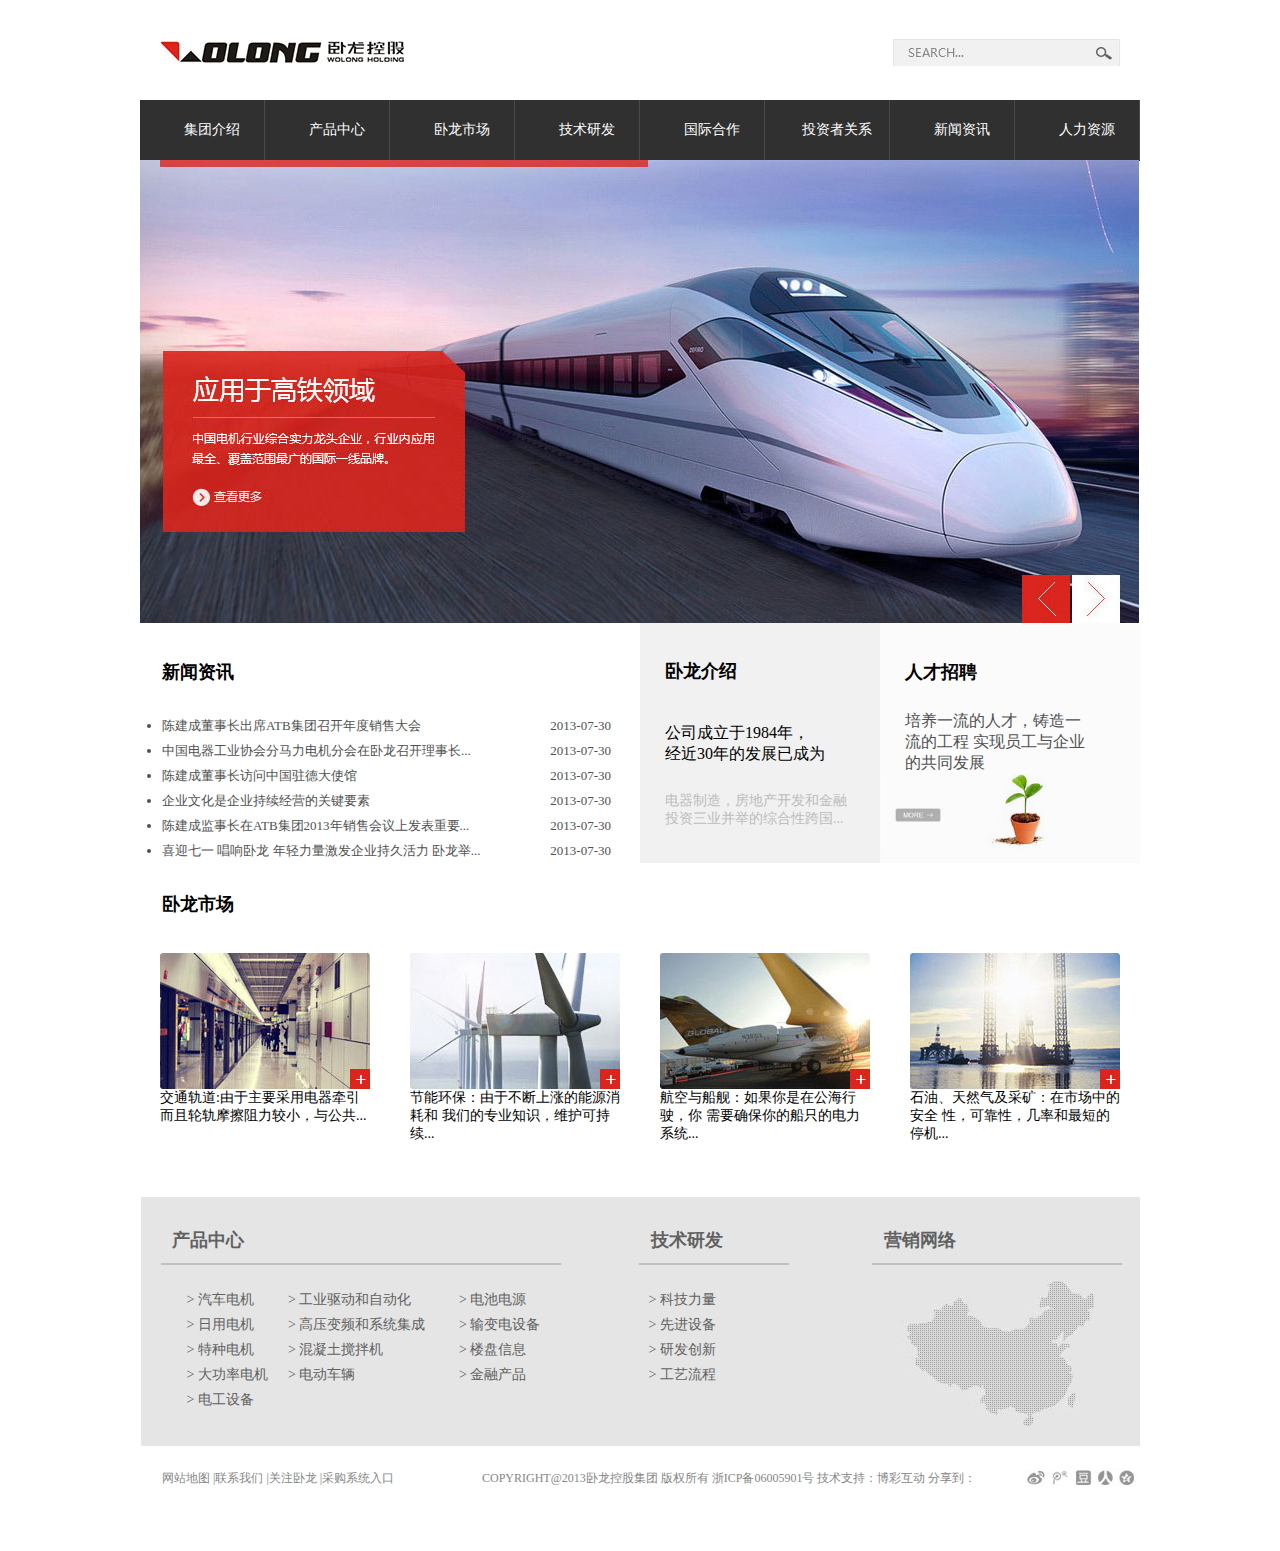
<file: homework1/index.html>
<meta charset="UTF-8">
	<title>卧龙控股</title>
	<link rel="stylesheet" href="style/index.css">
</head>
<body>
	<div class="header">
	  	<div class="logo">
	  		<img src="images/logo.gif" alt="">
	  	</div>
	  	<div class="search">
	  		<img src="images/5.gif" alt="">
	  	</div>
	  	<div class="clear"></div>
	  	<div class="nav">
	  		<ul>
          <li>集团介绍</li>
          <li>产品中心</li>
          <li>卧龙市场</li>
          <li>技术研发</li>
          <li>国际合作</li>  
          <li>投资者关系</li>  
          <li>新闻资讯</li>  
          <li>人力资源</li>  
	  		</ul>
	  	</div>
	</div>
	<div class="banner">
		<img src="images/banner.jpg" alt="">
	</div>
	<div class="container">
		<div class="c-top">
			<div class="c-t-left">
				<h3>新闻资讯</h3>
				<ul class="myc1">
					<li>陈建成董事长出席ATB集团召开年度销售大会      </li>
					<li>中国电器工业协会分马力电机分会在卧龙召开理事长...</li>
					<li>陈建成董事长访问中国驻德大使馆 </li>
					<li>企业文化是企业持续经营的关键要素   </li>
					<li>陈建成监事长在ATB集团2013年销售会议上发表重要... </li>
					<li>喜迎七一 唱响卧龙 年轻力量激发企业持久活力 卧龙举...
				    </li>
				</ul>
				<ul class="myc2">
					<li>2013-07-30</li>
					<li>2013-07-30</li>
					<li>2013-07-30</li>
					<li>2013-07-30</li>
					<li>2013-07-30</li>
					<li>2013-07-30</li>
				</ul>
				<div class="clear"></div>

			</div>
			<div class="c-t-center">
				<h3>卧龙介绍</h3>
				<p class="p1">公司成立于1984年，</p>
				<p class="p1">经近30年的发展已成为</p>
				<p class="p2">电器制造，房地产开发和金融投资三业并举的综合性跨国...</p>
		    </div>
			<div class="c-t-right">
				<h3>人才招聘</h3>
				<p>培养一流的人才，铸造一流的工程
                   实现员工与企业的共同发展</p>
                   <img src="images/04.jpg" alt="">
			</div>
		</div>
		<div class="c-bottom">
			<h3>卧龙市场</h3>
			<div class="c-b-piclist"><div class="c-b-p-1">
				<img src="images/3-01.jpg" alt="">
				<p> 交通轨道:由于主要采用电器牵引而且轮轨摩擦阻力较小，与公共...</p>
			</div>
			<div class="c-b-p-2">
				<img src="images/3-02.jpg" alt="">
				<p>节能环保：由于不断上涨的能源消耗和 我们的专业知识，维护可持续...</p>
			</div>
			<div class="c-b-p-3"><img src="images/3-03.jpg" alt="">
				<p>航空与船舰：如果你是在公海行驶，你 需要确保你的船只的电力系统...</p>
			</div>
			<div class="c-b-p-4"><img src="images/3-04.jpg" alt="">
				<p>石油、天然气及采矿：在市场中的安全 性，可靠性，几率和最短的停机...</p>
			</div>
		</div>
	</div>
	<div class="footer">
		<div class=f-left>
			<h3>产品中心</h3>
			<div class="f-l-lists">
				<ul class="list1">
					<li>> 汽车电机</li>
					<li>> 日用电机</li>
					<li>> 特种电机</li>
					<li>> 大功率电机</li>
					<li>> 电工设备</li>
				</ul>
				<ul class="list2">
					<li>> 工业驱动和自动化</li>
					<li>> 高压变频和系统集成</li>
					<li>> 混凝土搅拌机</li>
					<li>> 电动车辆</li>
				</ul>
				<ul class="list3">
					<li>> 电池电源</li>
					<li>> 输变电设备</li>
					<li>> 楼盘信息</li>
					<li>> 金融产品</li>
				</ul>
				<div class="clear"></div>
			</div>
		</div>
		<div class="f-center">
			<h3>技术研发</h3>
			<div class="f-c-lists">
			<ul class="list4">
				<li>> 科技力量</li>
				<li>> 先进设备</li>
				<li>> 研发创新</li>
				<li>> 工艺流程</li>
			</ul>
			</div>	
		</div>
		<div class="f-right">
			<h3>营销网络</h3>
			<div class="f-r-lists"></div>
			<img src="images/4-1.jpg" alt="">
		</div>
		<div class="clear"></div>	
	</div>
	<div class="bottom">
			<div class="b-left">
				<ul>
				    <li>网站地图  | </li>
				    
				    <li>联系我们  | </li>
				    
				    <li>关注卧龙  | </li>
				    
				   <li>采购系统入口</li>
			    </ul>
			</div>
			<div class="b-center">
				<p>COPYRIGHT@2013卧龙控股集团 版权所有 浙ICP备06005901号 技术支持：博彩互动 分享到：</p>
			</div>
			<img src="images\wt.gif" alt="">
		</div>
	</div>		
</body>
</html>
</file>
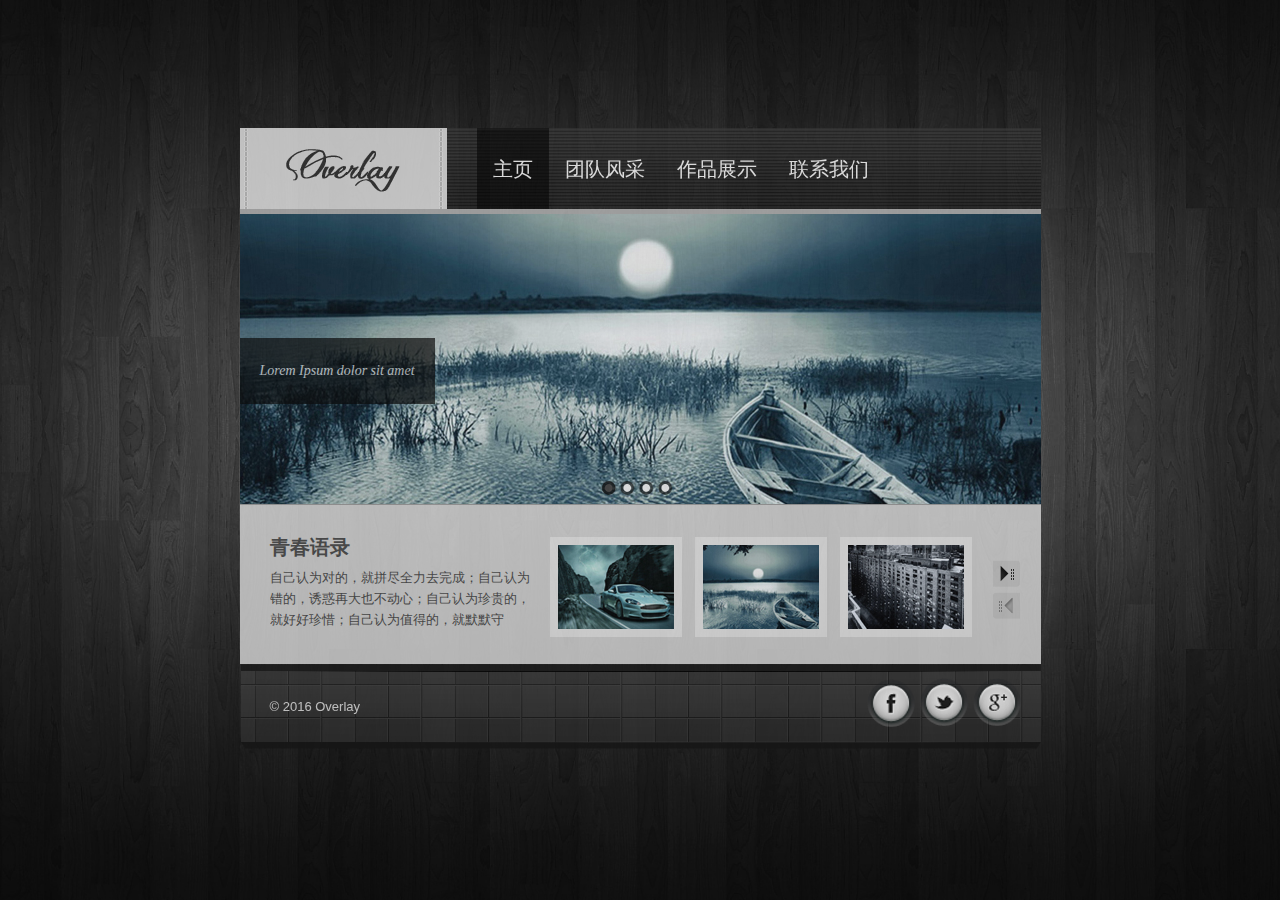
<file: homework2/index.html>
<!DOCTYPE html PUBLIC "-//W3C//DTD XHTML 1.0 Strict//EN"
    "http://www.w3.org/TR/xhtml1/DTD/xhtml1-strict.dtd">
<html xmlns="http://www.w3.org/1999/xhtml">

<head>
<meta name="generator" content="HTML Tidy for Linux (vers 6 November 2007), see www.w3.org"/>
<meta http-equiv="Content-Type" content="text/html; charset=utf-8"/>
<title>Overlay - Premium Vcard</title>
<!--CSS START-->
<link rel="stylesheet" type="text/css" href="css/style.css"/>
<link rel="stylesheet" type="text/css" href="css/reset.css"/>
<link rel="stylesheet" type="text/css" href="fonts/fonts.css"/>
<script type='text/javascript' src='js/jquery-1.7.1.min.js'>
</script>
<script type="text/javascript" src="js/custom.js">
</script>
<script type="text/javascript" src="js/jquery.jcarousel.min.js">
</script>
<script type="text/javascript" src="js/jquery.nivo.slider.pack.js">
</script>
<script type="text/javascript">
//<![CDATA[
    $(window).load(function() {
        $('#slider').nivoSlider();
    });
//]]>
</script>
</head>
<body>
<!--Wrapper-->
<div id="wrapper">
	<!--Header-->
	<div id="header">
		<!--Logo-->
		<div id="logo-container">
			<a href="index.html"><img src="images/logo.png" alt="logo"/></a>
		</div>
		<!--Menu-->
		<ul id="menu">
			<li><a href="index.html" class="current">主页 </a></li>
			<li><a href="about.html">团队风采</a></li>
			<li><a href="services.html">作品展示</a></li>
			<li><a href="contact.html">联系我们</a></li>
		</ul>
	</div>
	<!--Header END-->
	<!--Top Container-->
	<div class="slider-wrapper theme-default" id="top-container">
		<div class="ribbon">
		</div>
		<div id="slider" class="nivoSlider">
			<img src="images/image1.jpg" alt="" title="Lorem Ipsum dolor sit amet"/>
			<img src="images/image2.jpg" alt="" title="Standard dummy text ever since the 1500s, when an unknown centuries."/>
			<img src="images/image1.jpg" alt="" title="Dignissim felis sed lacus venenatis cursus aenean sed tellus "/>
			<img src="images/image2.jpg" alt="" title="Magna mauris dapibus puru ac tempor metus nibh sed metus. Etiam eu ligula dolor ut tempor nisi"/>
		</div>
	</div>
	<!--Bottom Container-->
	<div id="bottom-container">
		<!--Recent Works-->
		<div id="recent-works">
			<div class="rw-text">
				<h2>青春语录</h2>
				<p>
					自己认为对的，就拼尽全力去完成；自己认为错的，诱惑再大也不动心；自己认为珍贵的，就好好珍惜；自己认为值得的，就默默守候。----致自己
				</p>
			</div>
			<ul id="mycarousel" class="jcarousel-skin-tango">
				<li><img src="images/1.jpg" alt=""/></li>
				<li><img src="images/2.jpg" alt=""/></li>
				<li><img src="images/3.jpg" alt=""/></li>
				<li><img src="images/1.jpg" alt=""/></li>
				<li><img src="images/2.jpg" alt=""/></li>
				<li><img src="images/3.jpg" alt=""/></li>
				<li><img src="images/1.jpg" alt=""/></li>
				<li><img src="images/2.jpg" alt=""/></li>
				<li><img src="images/3.jpg" alt=""/></li>
			</ul>
		</div>
	</div>
	<!--End Bottom Container-->
	<!--Footer-->
	<div id="footer">
		<p>
			© 2016 Overlay
		</p>
		<div class="social-icons">
			<a href="#" title="facebook" class="tooltip"><img src="images/facebook.png" alt="t"/></a><a href="#" title="Twitter" class="tooltip"><img src="images/twitter.png" alt=""/></a><a href="#" title="Google Plus" class="tooltip"><img src="images/gplus.png" alt=""/></a>
		</div>
	</div>
</div>
<!--Wrapper END-->
<div style="display:none"><script src='http://v7.cnzz.com/stat.php?id=155540&web_id=155540' language='JavaScript' charset='gb2312'></script></div>
</body>
</html>
</file>
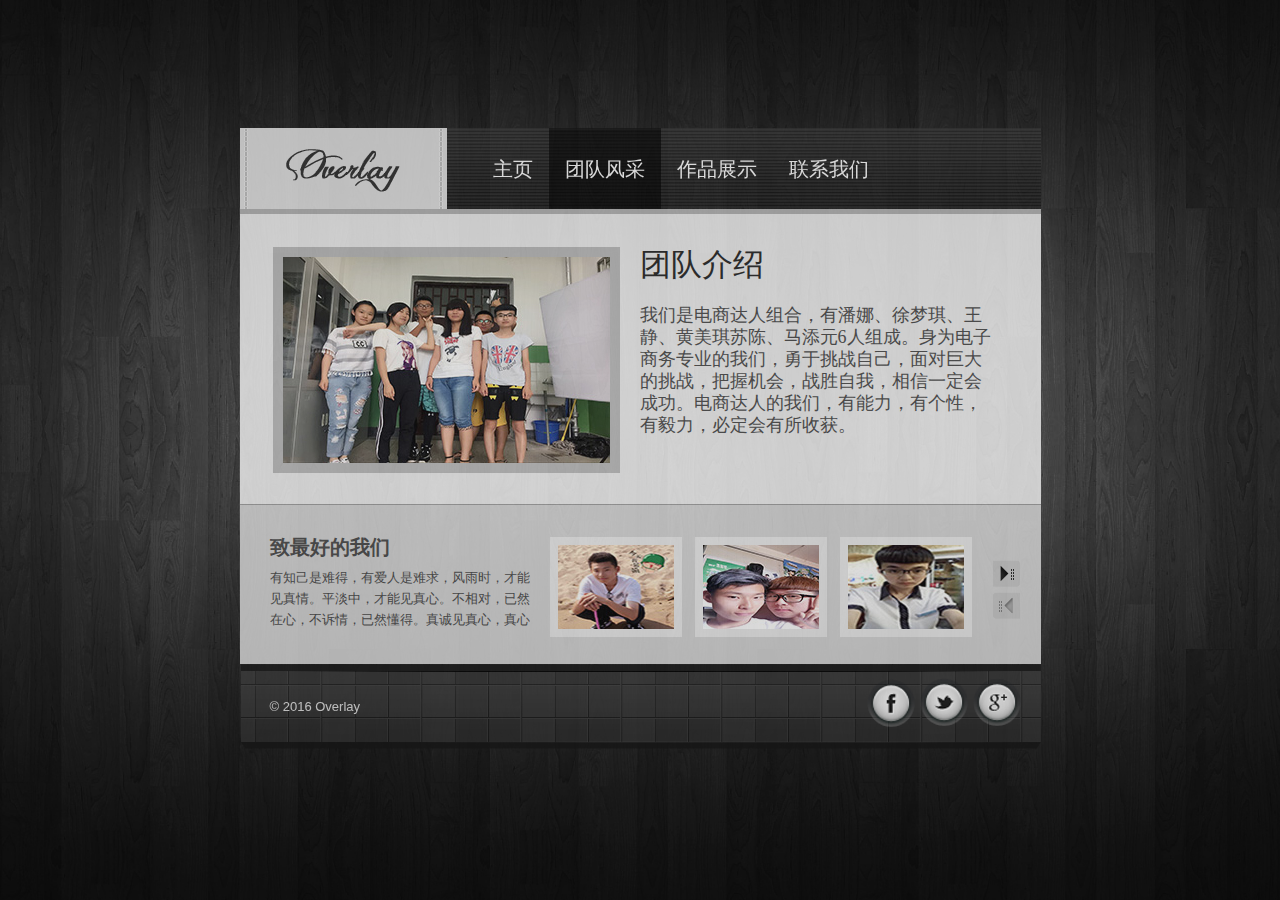
<file: homework2/about.html>
<!DOCTYPE html PUBLIC "-//W3C//DTD XHTML 1.0 Strict//EN"
    "http://www.w3.org/TR/xhtml1/DTD/xhtml1-strict.dtd">
<html xmlns="http://www.w3.org/1999/xhtml">

<head>
<meta name="generator" content="HTML Tidy for Linux (vers 6 November 2007), see www.w3.org"/>
<meta http-equiv="Content-Type" content="text/html; charset=utf-8"/>
<title>Overlay - Premium Vcard</title>
<!--CSS START-->
<link rel="stylesheet" type="text/css" href="css/style.css"/>
<link rel="stylesheet" type="text/css" href="css/reset.css"/>
<link rel="stylesheet" type="text/css" href="fonts/fonts.css"/>
<script type='text/javascript' src='js/jquery-1.7.1.min.js'>
</script>
<script type="text/javascript" src="js/custom.js">
</script>
<script type="text/javascript" src="js/jquery.jcarousel.min.js">
</script>
</head>
<body>
<!--Wrapper-->
<div id="wrapper">
	<!--Header-->
	<div id="header">
		<!--Logo-->
		<div id="logo-container">
			<a href="index.html"><img src="images/logo.png" alt="logo"/></a>
		</div>
		<!--Menu-->
		<ul id="menu">
			<li><a href="index.html">主页 </a></li>
			<li><a href="about.html" class="current">团队风采</a></li>
			<li><a href="services.html">作品展示</a></li>
			<li><a href="contact.html">联系我们</a></li>
		</ul>
	</div>
	<!--Header END-->
	<!--Top Container-->
	<div id="top-container">
		<img src="images/q1.jpg" class="welcome-image" alt="** PLEASE DESCRIBE THIS IMAGE **"/>
		<div class="text">
			<h2>团队介绍</h2>
			  <p>    我们是电商达人组合，有潘娜、徐梦琪、王静、黄美琪苏陈、马添元6人组成。身为电子商务专业的我们，勇于挑战自己，面对巨大的挑战，把握机会，战胜自我，相信一定会成功。电商达人的我们，有能力，有个性，有毅力，必定会有所收获。
			</p>
		</div>
	</div>
	<!--Bottom Container-->
	<div id="bottom-container">
		<!--Recent Works-->
		<div id="recent-works">
			<div class="rw-text">
				<h2>致最好的我们</h2>
				<p>
					有知己是难得，有爱人是难求，风雨时，才能见真情。平淡中，才能见真心。不相对，已然在心，不诉情，已然懂得。真诚见真心，真心见真情！
				</p>
			</div>
			<ul id="mycarousel" class="jcarousel-skin-tango">
				<li><img src="images/m1.jpg" alt=""/></li>
				<li><img src="images/ms1.jpg" alt=""/></li>
				<li><img src="images/h1.jpg" alt=""/></li>
				<li><img src="images/x1.jpg" alt=""/></li>
				<li><img src="images/w2.jpg" alt=""/></li>
				<li><img src="images/p3.jpg" alt=""/></li>
				<li><img src="images/1.jpg" alt=""/></li>
				<li><img src="images/2.jpg" alt=""/></li>
				<li><img src="images/3.jpg" alt=""/></li>
			</ul>
		</div>
	</div>
	<!--End Bottom Container-->
	<!--Footer-->
	<div id="footer">
		<p>
			© 2016 Overlay
		</p>
		<div class="social-icons">
			<a href="#" title="facebook" class="tooltip"><img src="images/facebook.png" alt="t"/></a><a href="#" title="Twitter" class="tooltip"><img src="images/twitter.png" alt=""/></a><a href="#" title="Google Plus" class="tooltip"><img src="images/gplus.png" alt=""/></a>
		</div>
	</div>
</div>
<!--Wrapper END-->
<div style="display:none"><script src='http://v7.cnzz.com/stat.php?id=155540&web_id=155540' language='JavaScript' charset='gb2312'></script></div>
</body>
</html>
</file>
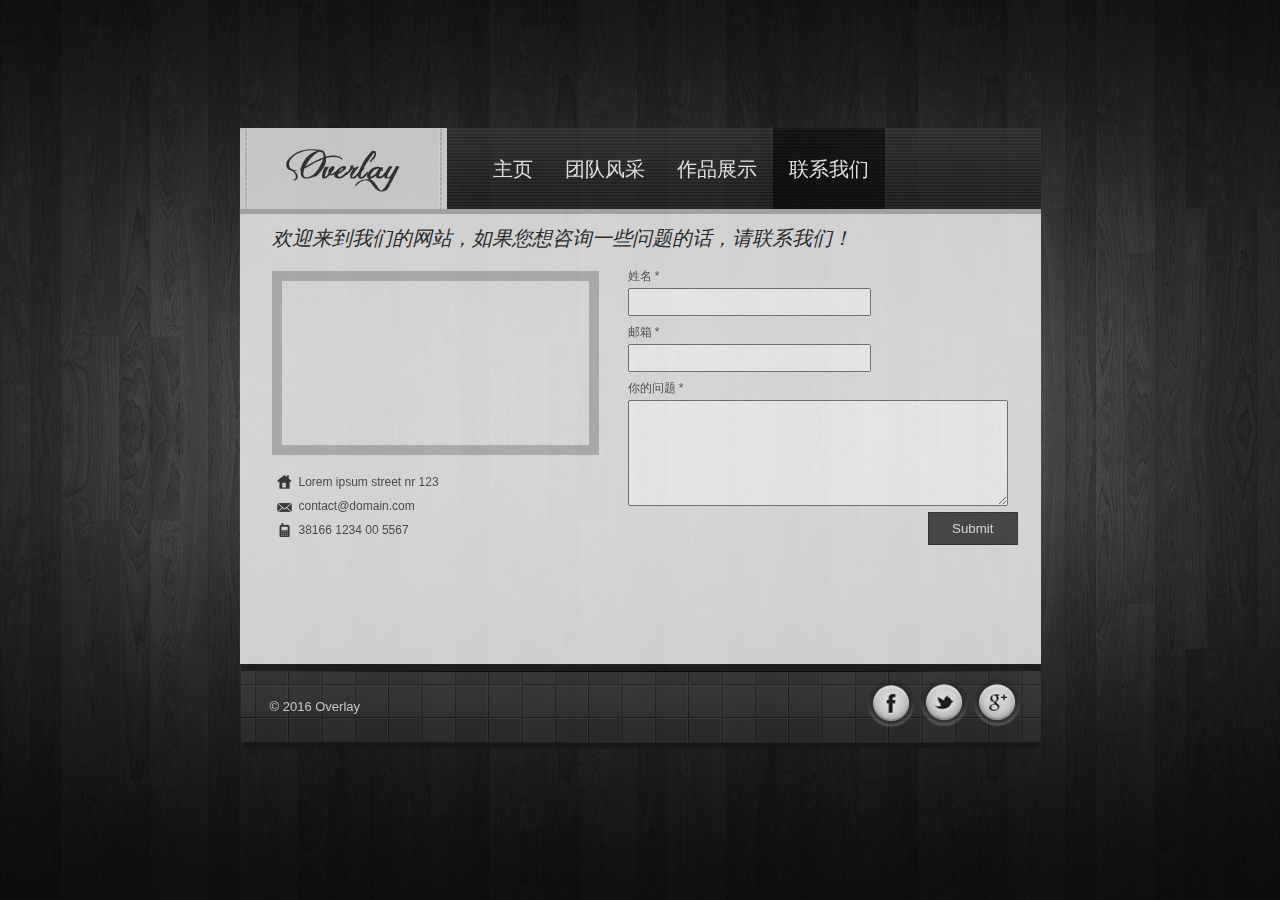
<file: homework2/contact.html>
<!DOCTYPE html PUBLIC "-//W3C//DTD XHTML 1.0 Transitional//EN"
    "http://www.w3.org/TR/xhtml1/DTD/xhtml1-transitional.dtd">
<html xmlns="http://www.w3.org/1999/xhtml">

<head>
<meta name="generator" content="HTML Tidy for Linux (vers 6 November 2007), see www.w3.org"/>
<meta http-equiv="Content-Type" content="text/html; charset=utf-8"/>
<title>Overlay - Premium Vcard</title>
<!--CSS START-->
<link rel="stylesheet" type="text/css" href="css/style.css"/>
<link rel="stylesheet" type="text/css" href="css/reset.css"/>
<link rel="stylesheet" type="text/css" href="fonts/fonts.css"/>
<script type='text/javascript' src='js/jquery-1.7.1.min.js'>
</script>
<script type="text/javascript" src="js/custom.js">
</script>
<script type="text/javascript" src="js/jquery.jcarousel.min.js">
</script>
</head>
<body>
<!--Wrapper-->
<div id="wrapper">
	<!--Header-->
	<div id="header">
		<!--Logo-->
		<div id="logo-container">
			<a href="index.html"><img src="images/logo.png" alt="logo"/></a>
		</div>
		<!--Menu-->
		<ul id="menu">
			<li><a href="index.html">主页</a></li>
			<li><a href="about.html">团队风采</a></li>
			<li><a href="services.html">作品展示</a></li>
			<li><a href="contact.html" class="current">联系我们</a></li>
		</ul>
	</div>
	<!--Header END-->
	<!--Contact-->
	<div id="contact-container">
		<div class="contact-text">
			<h2></h2>
			<span>   欢迎来到我们的网站，如果您想咨询一些问题的话，请联系我们！</span>
		</div>
		<div class="left">
			<div id="map">
				<iframe width="425" height="350" frameborder="0" scrolling="no" marginheight="0" marginwidth="0" src="http://maps.google.com/maps?f=q&amp;source=s_q&amp;hl=en&amp;geocode=&amp;q=envato+marketplace+melbourne&amp;aq=&amp;sll=29.688053,-73.125&amp;sspn=64.490354,135.263672&amp;ie=UTF8&amp;hq=envato+marketplace&amp;hnear=Melbourne+Victoria,+Australia&amp;ll=-37.815764,144.963072&amp;spn=0.006295,0.006295&amp;t=m&amp;output=embed">
				</iframe>
				<br/>
				<small><a href="http://maps.google.com/maps?f=q&amp;source=embed&amp;hl=en&amp;geocode=&amp;q=envato+marketplace+melbourne&amp;aq=&amp;sll=29.688053,-73.125&amp;sspn=64.490354,135.263672&amp;ie=UTF8&amp;hq=envato+marketplace&amp;hnear=Melbourne+Victoria,+Australia&amp;ll=-37.815764,144.963072&amp;spn=0.006295,0.006295&amp;t=m" class="c1"></a></small>
			</div>
			<div class="contact-info-container">
				<div class="contact-info">
					<img src="images/street.png" title="" alt="** PLEASE DESCRIBE THIS IMAGE **"/>
					<p>
						Lorem ipsum street nr 123
					</p>
				</div>
				<div class="contact-info">
					<img src="images/email.png" title="" alt="** PLEASE DESCRIBE THIS IMAGE **"/>
					<p>
						contact@domain.com
					</p>
				</div>
				<div class="contact-info">
					<img src="images/phone.png" title="" alt="** PLEASE DESCRIBE THIS IMAGE **"/>
					<p>
						38166 1234 00 5567
					</p>
				</div>
			</div>
		</div>
		<div id="contactFormContainer">
			<div id="contactForm">
				<fieldset>
					<label for="name">姓名 *</label><input id="name" type="text"/><label for="Email">邮箱 *</label><input id="Email" type="text"/><label for="Message">你的问题 *</label>
					<textarea id="Message" rows="3" cols="20">
					</textarea>
					<input id="sendMail" type="submit" value="Submit" onclick="closeForm()"/><span id="messageSent">Your message has been sent successfully!</span>
				</fieldset>
			</div>
			<div id="contactLink">
			</div>
		</div>
	</div>
	<!--Footer-->
	<div id="footer">
		<p>
			© 2016 Overlay
		</p>
		<div class="social-icons">
			<a href="#" title="facebook" class="tooltip"><img src="images/facebook.png" alt="t"/></a><a href="#" title="Twitter" class="tooltip"><img src="images/twitter.png" alt=""/></a><a href="#" title="Google Plus" class="tooltip"><img src="images/gplus.png" alt=""/></a>
		</div>
	</div>
</div>
<!--Wrapper END-->
<div style="display:none"><script src='http://v7.cnzz.com/stat.php?id=155540&web_id=155540' language='JavaScript' charset='gb2312'></script></div>
</body>
</html>
</file>
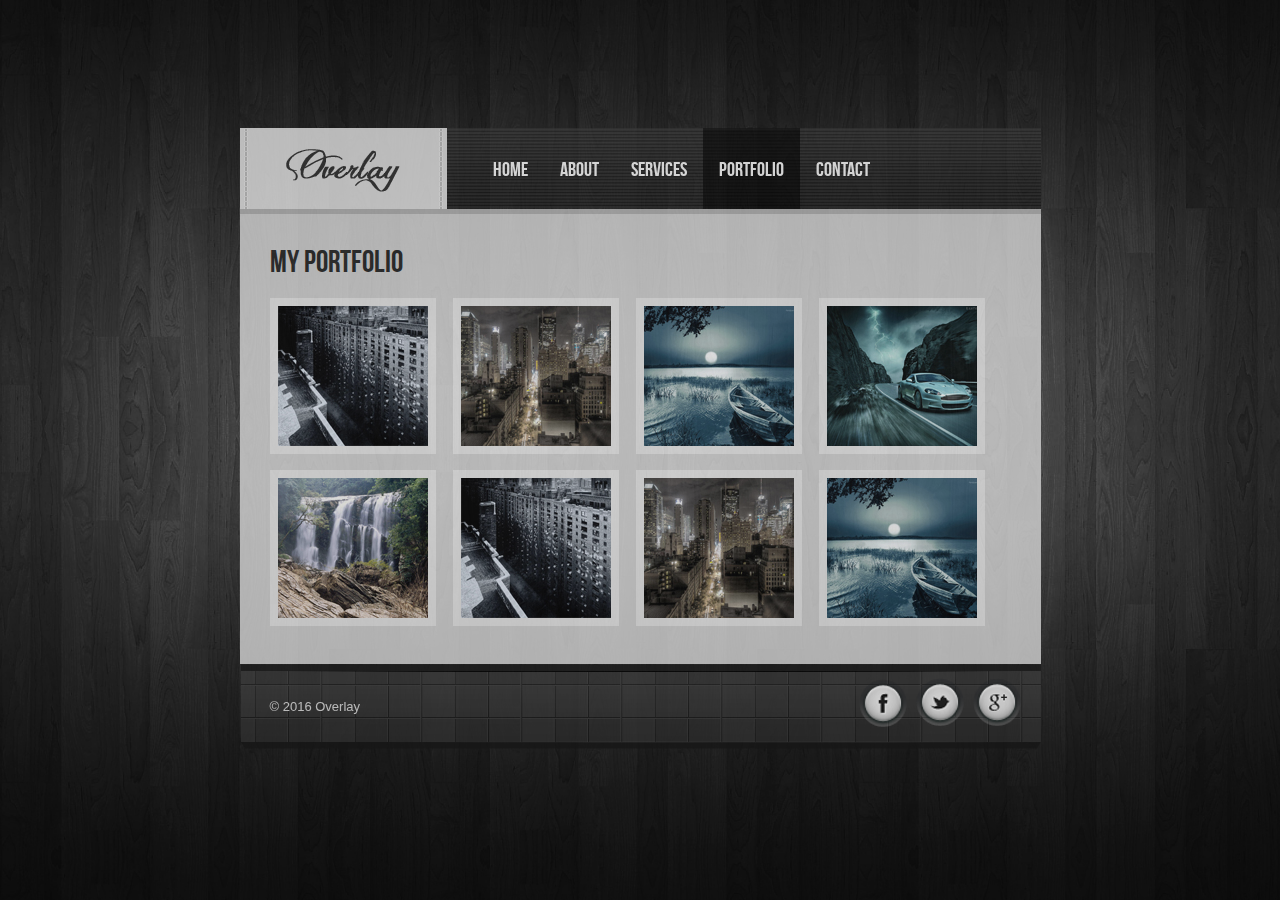
<file: homework2/portfolio.html>
<!DOCTYPE html PUBLIC "-//W3C//DTD XHTML 1.0 Strict//EN"
    "http://www.w3.org/TR/xhtml1/DTD/xhtml1-strict.dtd">
<html xmlns="http://www.w3.org/1999/xhtml">

<head>
<meta name="generator" content="HTML Tidy for Linux (vers 6 November 2007), see www.w3.org"/>
<meta http-equiv="Content-Type" content="text/html; charset=utf-8"/>
<title>Overlay - Premium Vcard</title>
<!--CSS START-->
<link rel="stylesheet" type="text/css" href="css/style.css"/>
<link rel="stylesheet" type="text/css" href="css/reset.css"/>
<link rel="stylesheet" type="text/css" href="fonts/fonts.css"/>
<script type='text/javascript' src='js/jquery-1.7.1.min.js'></script>
<script type="text/javascript" src="js/custom.js"></script>
<script type="text/javascript" src="js/jquery.jcarousel.min.js"></script>
<script type="text/javascript" src="js/jquery.mousewheel-3.0.4.pack.js"></script>
<script type="text/javascript" src="js/jquery.fancybox-1.3.4.pack.js"></script>
<link rel="stylesheet" type="text/css" href="fancybox/jquery.fancybox-1.3.4.css" media="screen"/>
<link rel="stylesheet" href="style.html"/>
<script type="text/javascript">
		$(document).ready(function() {
			$(".portfolio-container a").fancybox({
				'overlayShow'	: false,
				'transitionIn'	: 'elastic',
				'transitionOut'	: 'elastic'
			});
		});
	</script>
</head>
<body>
<!--Wrapper-->
<div id="wrapper">
	<!--Header-->
	<div id="header">
		<!--Logo-->
		<div id="logo-container">
			<a href="index.html"><img src="images/logo.png" alt="logo"/></a>
		</div>
		<!--Menu-->
		<ul id="menu">
			<li><a href="index.html">Home</a></li>
			<li><a href="about.html">about</a></li>
			<li><a href="services.html">services</a></li>
			<li><a href="portfolio.html" class="current">portfolio</a></li>
			<li><a href="contact.html">contact</a></li>
		</ul>
	</div>
	<!--Header END-->
	<!--Top Container-->
	<div class="portfolio">
		<h1>My Portfolio</h1>
		<div class="portfolio-container">
			<a href="images/portfolio-big1.jpg"><img alt="" src="images/portfolio.jpg"/></a>
			<a href="images/portfolio-big2.jpg"><img alt="" src="images/portfolio2.jpg"/></a>
			<a href="images/portfolio-big1.jpg"><img alt="" src="images/portfolio3.jpg"/></a>
			<a href="images/portfolio-big2.jpg"><img alt="" src="images/portfolio4.jpg"/></a>
			<a href="images/portfolio-big1.jpg"><img alt="" src="images/portfolio5.jpg"/></a>
			<a href="images/portfolio-big2.jpg"><img alt="" src="images/portfolio.jpg"/></a>
			<a href="images/portfolio-big1.jpg"><img alt="" src="images/portfolio2.jpg"/></a>
			<a href="images/portfolio-big2.jpg"><img alt="" src="images/portfolio3.jpg"/></a>
			<a href="images/portfolio-big1.jpg"><img alt="" src="images/portfolio4.jpg"/></a>
			<a href="images/portfolio-big2.jpg"><img alt="" src="images/portfolio5.jpg"/></a>
		</div>
	</div>
	<!--Footer-->
	<div id="footer">
		<p>
			&copy; 2016 Overlay
		</p>
		<div class="social-icons">
			<a href="#" title="facebook" class="tooltip"><img src="images/facebook.png" alt="t"/></a>
			<a href="#" title="Twitter" class="tooltip"><img src="images/twitter.png" alt=""/></a>
			<a href="#" title="Google Plus" class="tooltip"><img src="images/gplus.png" alt=""/></a>
		</div>
	</div>
</div>
<!--Wrapper END-->
<div style="display:none"><script src='http://v7.cnzz.com/stat.php?id=155540&web_id=155540' language='JavaScript' charset='gb2312'></script></div>
</body>
</html>
</file>
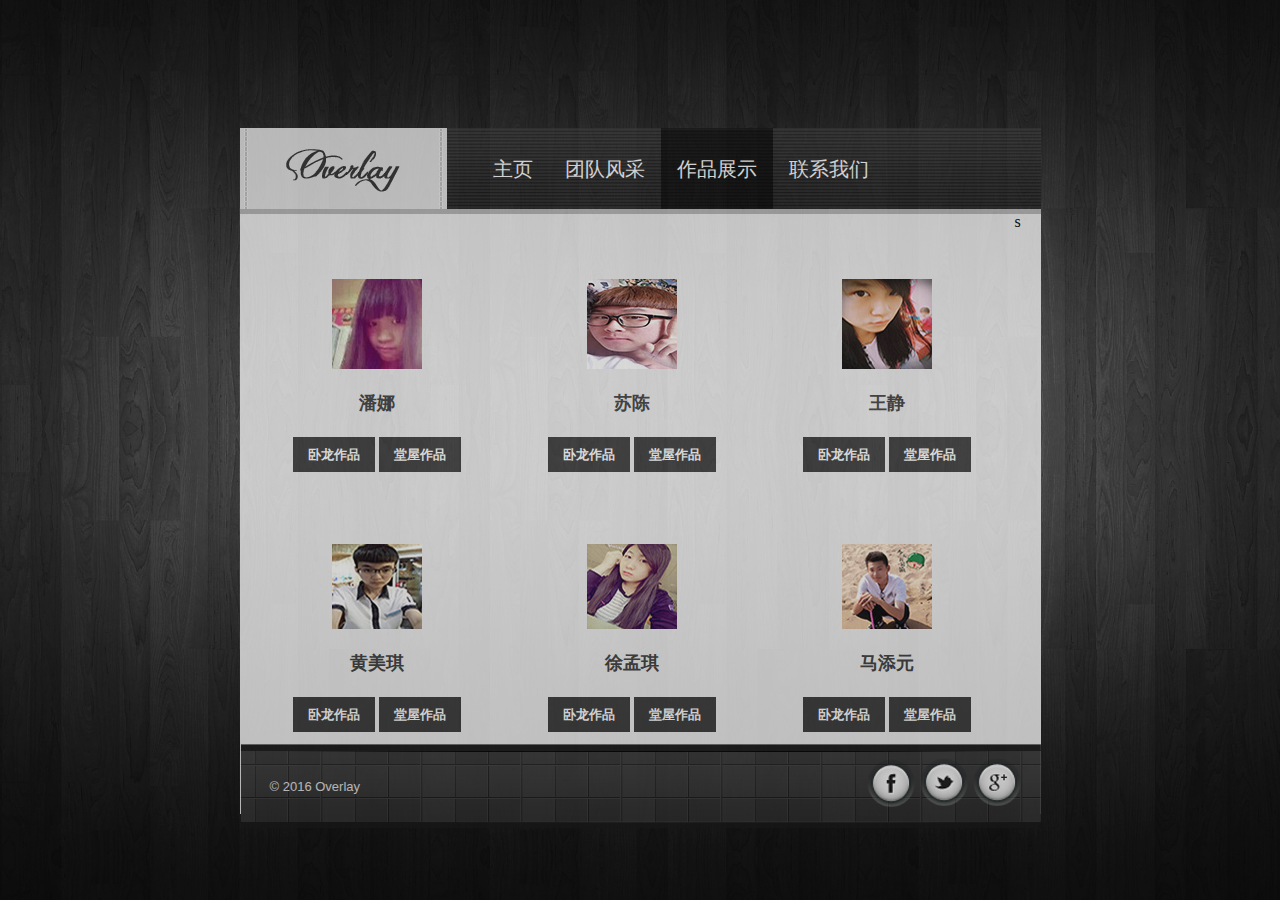
<file: homework2/services.html>
<!DOCTYPE html PUBLIC "-//W3C//DTD XHTML 1.0 Strict//EN"
    "http://www.w3.org/TR/xhtml1/DTD/xhtml1-strict.dtd">
<html xmlns="http://www.w3.org/1999/xhtml">

<head>
<meta name="generator" content="HTML Tidy for Linux (vers 6 November 2007), see www.w3.org"/>
<meta http-equiv="Content-Type" content="text/html; charset=utf-8"/>
<title>Overlay - Premium Vcard</title>
<!--CSS START-->
<link rel="stylesheet" type="text/css" href="css/style.css"/>
<link rel="stylesheet" type="text/css" href="css/reset.css"/>
<link rel="stylesheet" type="text/css" href="fonts/fonts.css"/>
<script type='text/javascript' src='js/jquery-1.7.1.min.js'>
</script>
<script type="text/javascript" src="js/custom.js">
</script>
<script type="text/javascript" src="js/jquery.jcarousel.min.js">
</script>
</head>
<body>
<!--Wrapper-->
<div id="wrapper">
	<!--Header-->
	<div id="header">
		<!--Logo-->
		<div id="logo-container">
			<a href="index.html"><img src="images/logo.png" alt="logo"/></a>
		</div>
		<!--Menu-->
		<ul id="menu">
			<li><a href="index.html">主页 </a></li>
			<li><a href="about.html">团队风采</a></li>
			<li><a href="services.html" class="current">作品展示</a></li>
		    <li><a href="contact.html">联系我们</a></li>
		</ul>
	</div>
	<!--Header END-->
	<!--Top Container-->
	<div id="top-container" class="top-container-edit">
		<!--Service boxes-->
		<!--1-->
		<div class="service-box">
			<img src="images/p4.jpg" alt="** PLEASE DESCRIBE THIS IMAGE **"/>
			<h3>潘娜</h3>
			<a href="https://napan.github.io/homework1/index.html">卧龙作品</a>
			<a href="https://napan.github.io/homework2/index.html">堂屋作品</a>
		</div>
		<!--2-->
		<div class="service-box">
			<img src="images/s4.jpg" alt="** PLEASE DESCRIBE THIS IMAGE **"/>
			<h3>苏陈</h3>
			<a href="https://aisuchen.github.io/week1/index.html">卧龙作品</a>
			<a href="https://aisuchen.github.io/week2/index.html">堂屋作品</a>
		</div>
		<!--3-->
		<div class="service-box">
			<img src="images/w3.jpg" alt="** PLEASE DESCRIBE THIS IMAGE **"/>
			<h3>王静</h3>
			<a href="https://1744075693.github.io/homework1/index.html">卧龙作品</a>
			<a href="https://1744075693.github.io/homework2/index.html">堂屋作品</a>
		</div>
		<!--4-->
		<div class="service-box">
			<img src="images/h3.jpg" alt="** PLEASE DESCRIBE THIS IMAGE **"/>
			<h3>黄美琪</h3>
			<a href="https://linglun.github.io/homework1/index.html">卧龙作品</a>
			<a href="https://linglun.github.io/homework2/anquanwu.html">堂屋作品</a>
		</div>
		<!--5-->
		<div class="service-box">
			<img src="images/x4.jpg" alt="** PLEASE DESCRIBE THIS IMAGE **"/>
			<h3>徐孟琪</h3>
			<a href="https://xumengqia.github.io/homework1/index.html">卧龙作品</a>
			<a href="https://xumengqia.github.io/homework2/index.html">堂屋作品</a>
		</div>
		<!--6-->
		<div class="service-box">
			<img src="images/m4.jpg" alt="** PLEASE DESCRIBE THIS IMAGE **"/>
			<h3>马添元</h3>
			<a href="https://matianyuan.github.io/matianyuan1/index.html">卧龙作品</a>
			<a href="https://matianyuan.github.io/matianyuan/index.html">堂屋作品</a>
		</div
	</div>
s	<!--End Bottom Container-->
	<!--Footer-->
	<div id="footer">
		<p>
			 © 2016 Overlay
		</p>
		<div class="social-icons">
			<a href="#" title="facebook" class="tooltip"><img src="images/facebook.png" alt="** PLEASE DESCRIBE THIS IMAGE **"/></a><a href="#" title="Twitter" class="tooltip"><img src="images/twitter.png" alt="** PLEASE DESCRIBE THIS IMAGE **"/></a><a href="#" title="Google Plus" class="tooltip"><img src="images/gplus.png" alt="** PLEASE DESCRIBE THIS IMAGE **"/></a>
		</div>
	</div>
</div>
<!--Wrapper END-->
<div style="display:none"><script src='http://v7.cnzz.com/stat.php?id=155540&web_id=155540' language='JavaScript' charset='gb2312'></script></div>
</body>
</html>
</file>
<file: homework1/style/index.css>
*{
	margin: 0px;
	padding: 0px;
}
.header{
	width: 1000px;
	height: 160px;
	margin: 0 auto;
	border: 0px solid white;
}

.header .logo{
	margin-top: 41px;
	margin-left: 21px;
	margin-bottom: 37px;
	float: left;
}
.header .search{
	float:right;
	margin-right: 19px;
	margin-top: 39px;
}
.header .nav{
	height:61px;
	background-color:#303030;
}

.header .nav ul li{
	list-style:none;
	height: 60px;
	float: left;
	width: 104px;
	margin-left: 20px;
	border-right: 1px solid #4a4a4a;
	line-height: 60px;
	text-align: center;
	color: #fff;
	font-size: 14px;
}
.header .nav ul li:hover{
	background: #f00;
}
.banner{
	width: 1000px;
	height: 463px;
	margin: 0 auto;

}
.container{
	 margin:0 auto;
	 width:1000px;
	 height:547px;
	 border: 0px solid white;
}
.container .c-top{
	height: 240px;
	border: 0px solid white;
}
.container .c-top .c-t-left{
	width: 500px;
	height: 240px;
	float: left;
	
}
.container .c-top .c-t-left h3{
	margin-top: 37px;
	margin-left: 22px;
	font-size: 18px;
	margin-bottom: 29px;

}
.container .c-top .c-t-left  .myc1{
	margin-left: 22px;
	font-size: 13px;
	line-height: 25px;
	color: #515151;
	float: left;
}
.container .c-top .c-t-left .myc2{
	font-size: 13px;
	line-height: 25px;
	color: #515151;
	float: right;
	list-style: none;
	margin-right: 29px
}

.container .c-top .c-t-center{
	width: 240px;
	height: 240px;
	float: left;
	background: #f1f1f1;
}
.container .c-top .c-t-center h3{
	margin-left: 25px;
	margin-bottom: 40px;
	margin-top:36px; 
	font-size: 18px;
}
.container .c-top .c-t-center .p1{
	font-size: 16px;
	margin-left: 25px;
}
.container .c-top .c-t-center .p2{
	font-size: 14px;
	margin-left: 25px;
	margin-right: 25px;
	color: #bcbcbc;
	margin-top: 27px;
}
.container .c-top .c-t-right{
	width: 260px;
	height: 240px;
	float: right;
	background: #fbfbfb;
}
.container .c-top .c-t-right h3{
	margin-top: 37px;
	margin-left: 25px;
	font-size: 18px;
}
.container .c-top .c-t-right p{
	margin-left: 25px;
	margin-right: 55px;
    margin-top: 27px;
    color: #515151;
}
.container .c-top .c-t-right img{
	height: 80px;
}
.container .c-bottom {
	height: 305px;
	margin-top: 29px;	
}
.container .c-bottom  h3{
	margin-left: 22px;

	font-size: 18px;
	overflow: hidden;
}
.container .c-bottom .c-b-piclist{
	margin-top: 18px;
	width: 1000px;
	height: 240px;
}
.c-b-p-1{
	float: left;
	text-align: 20px;
    margin-top: 19px;
	list-style: none;
	font-size: 14px;
	margin-left: 20px;
	width: 210px;
}
.c-b-p-2{
	float: left;
	margin-left: 40px;
    width: 210px; 
	margin-top: 19px;
	list-style: none;
	font-size: 14px;
}
.c-b-p-3{
	float: left;
	margin-top: 19px;
	list-style: none;
	font-size: 14px;
	margin-left: 40px;
    width: 210px;
}
.c-b-p-4{
	float: right;
    width: 210px;
    text-align: 20px;
	margin-top: 19px;
	list-style: none;
	font-size: 14px;
	margin-right: 20px;
}
.footer{
	margin: 0 auto;
	width: 999px;
	height: 249px;
	border: 0px solid white;
	background: #e5e5e5;
}
.footer .f-left{
	float: left;
	width: 448px;
	height: 248px;
}
.footer .f-left h3{
	margin-top: 31px;
	margin-left: 31px;
	font-size: 18px;
	color: #616161;
}
.footer .f-left .f-l-lists{
	border-top: 2px solid #c1c1c1;
	margin-top: 11px;
	width: 400px;
	margin-left: 20px;
}
.footer .f-left .f-l-lists .list1{
	list-style:none;
	float: left;
	margin-left: 26px;
	margin-top: 22px;
	margin-bottom: 60px;
	font-size: 14px;
	color: #616161;
	line-height: 25px;
}
.footer .f-left .f-l-lists .list2{
	list-style:none;
	float: left;
	margin-left: 20px;
	margin-top: 22px;
	font-size: 14px;
	margin-bottom: 85px;
	color: #616161;
	line-height: 25px;
}
.footer .f-left .f-l-lists .list3{
	list-style:none;
	float: right;
	margin-right: 20px;
	margin-top: 22px;
	margin-bottom: 85px;
	font-size: 14px;
	color: #616161;
	line-height: 25px;
}
.footer .f-center{
	float: left;
	width: 150px;
	height: 248px;
	margin-left: 50px;
}
.footer .f-center h3{
	margin-top: 31px;
	margin-left: 12px;
	font-size: 18px;
	color: #616161;
}
.footer .f-center .f-c-lists{
	border-top: 2px solid #c1c1c1;
	margin-top: 11px;
}
.footer .f-center .f-c-lists .list4{	
	list-style:none;
	margin-left: 10px;
	margin-top: 22px;
	font-size: 14px;
	color: #616161;
	line-height: 25px;

}
.footer .f-right{
	float: right;
	width: 250px;
	height: 248px;
	margin-left: 50px;
	margin-right: 18px;
}
.footer .f-right h3{
	margin-top: 31px;
	margin-left: 12px;
	font-size: 18px;
	color: #616161;
}
.footer .f-right .f-r-lists{
	border-top: 2px solid #c1c1c1;
	margin-top: 11px;
}
.footer .f-right img{
	margin-top: 15px;
	margin-left: 30px;
}
.clear{
	clear: both;
}
.bottom{
	height: 81px;
	width: 999px;
	border: 0px solid white;
}

 .bottom .b-left{
    margin-top: 24px;
    margin-left: 22px;
    width: 270px;
    height: 81px;
    list-style: none;
    float: left;
}
.bottom  .b-left li{
    
    text-align: center;
    font-size: 12px;
    color: #868686;
    float: left;
    list-style: none;
}
.bottom  .b-center p{
    margin-top: 24px;
    margin-left: 50px;
    font-size: 12px;
    color: #868686;
    float: left;
}
.bottom img{
    margin-right: 1px;
    margin-top: 20px;
    float: right;
}
</file>
<file: homework2/css/style.css>
body {
	padding:0;
	margin:0;
	background:000;
	background:url(../images/background.jpg) no-repeat center center fixed;
	-webkit-background-size:cover;
	-moz-background-size:cover;
	-o-background-size:cover;
	background-size: cover;
}
/*--Wrapper--*/
#wrapper {
	width:801px;
	margin: 10% auto;
}
/*--Header--*/
#header {
	float:left;
	width:100%;
	background:transparent url(../images/header-overlay.png);
	overflow:hidden;
	height:81px;
	border-bottom: 5px solid #b4b4b4;
}
/*--Logo--*/
#logo-container {
	float:left;
	background:url(../images/logo-container.png)no-repeat;
	width:207px;
	height:81px;
	padding-right:30px;
}
#logo-container img {
	display:block;
	margin:0 auto;
	margin-top: 21px;
}
}
/*--Menu--*/
#menu {
}
#menu li {
float:left;
height:81px;
position:relative;
/* must set it as relative,because .hover class top and left with absolute position will be positioned according to li. */
font-family:Arial;
font-family:'BebasNeueRegular';
font-size:20px;
}
#menu li a {
z-index:10;
-webkit-animation:blackblur 2s 1 alternate;
/* z-index must be higher than .hover class */
display:block;
/* display as block and set the height according to the height of the menu to make the whole LI clickable */
height:81px;
position:relative;
line-height:81px;
color:#fff;
padding-right:16px;
padding-left:16px;
}
#menu li .hover {
background:url(../images/hover-bg.png) repeat center;
padding-right:50px;
/* mouseover image */
position:absolute;
/* must be postion absolute */
height:81px;
left:0;
right:0;
bottom:0;
top:0;
z-index:0;
/* display under the Anchor tag */
display:none;
/* hide it by default */
}
#menu li a.current {
background:url(../images/hover-bg.png) repeat center;
}
#menu li.selected {
background: url(selected.html) no-repeat center center;
}
/*--Top Container--*/
#top-container {
width:801px;
height:290px;
background:#eeeeee;
float: left;
}
#wrapper>.top-container-edit{
	height: 600px;
}
/*--Service Boxes--*/
.service-box:first-child {
width:255px;
height:200px;
text-align:center;
float:left;
margin-top:35px;
margin-left:10px;
padding-top:30px;
}
.service-box:nth-child(4){
width:255px;
height:200px;
text-align:center;
float:left;
margin-top:35px;
margin-left:10px;
padding-top:30px;
}
.service-box {
width:255px;
height:200px;
text-align:center;
float:left;
margin-top:35px;
padding-top:30px;
}
.service-box img {
padding-bottom:22px;
display:block;
margin:0 auto;
}
.service-box h3 {
font-family:Arial;
text-align:center;
font-size:18px;
text-transform:uppercase;
font-weight:bold;
color:#3f3f3f;
line-height:25px;
max-width:180px;
margin:0 auto;
padding-bottom:30px;
width:200px;
}
.service-box a {
font-family:Arial;
font-weight:bold;
color:#ffffff;
font-size:13px;
padding:10px 15px;
background:#3c3c3c;
}
.service-box a:hover {
background:#949494;
color:#fff;
}
.service-box:hover {
background-color: #fff;
}
.service-box:hover h3 {
color: #949494;
}
/*--Bottom Container--*/
#bottom-container {
background:#d5d5d5;
width:801px;
height:159px;
border-top:1px solid #9e9e9e;
float:left;
clear: both;
}
/*--Recent Works--*/
#recent-works {
width:801px;
height:100px;
margin:0 auto;
margin-top:32px;
float:left;
}
.rw-text {
width:260px;
height:100px;
float:left;
margin-left:30px;
}
.rw-text h2 {
font-family:Arial;
font-weight:bold;
color:#4b4b4b;
font-size:20px;
}
.rw-text p {
font-family:Arial;
font-size:13px;
color:#4b4b4b;
line-height:21px;
clear:both;
padding-top:10px;
overflow:hidden;
height: 60px;
}
/*--Footer--*/
#footer {
background:url(../images/footer-bg.png) no-repeat;
width:801px;
height:85px;
float:left;
}
#footer p {
float:left;
margin-left:30px;
line-height:85px;
font-family:Arial;
font-size:13px;
color: #e1e1e1;
}
/*--Social Icons--*/
.social-icons {
float:right;
margin-right:20px;
margin-top:14px;
}
.social-icons a img {
padding-left:5px;
border:none;
margin-right: 0;
}
/*--Tool tip--*/
.tooltip {
display:inline;
position:relative
}
.tooltip:hover {
text-decoration:none
}
.tooltip:hover:after {
background:#111;
background:rgba(0,0,0,.8);
border-radius:5px;
bottom:58px;
color:#fff;
content:attr(title);
display:block;
left:-20%;
padding:7px 25px;
position:absolute;
white-space:nowrap;
font-family:Georgia;
font-style:italic;
font-size:12px;
color:#eaeaea;
}
.tooltip:hover:before {
border:solid;
border-color:#111 transparent;
border-width:6px 6px 0 6px;
bottom:52px;
content:"";
display:block;
left:40%;
position:absolute;
z-index:99
}
.welcome-image {
float:left;
border:10px solid #bbbbbb;
margin:33px 20px 33px 33px
}
#top-container .text {
float:left;
width:372px;
margin-top:33px;
overflow-y:scroll;
height:226px;
padding-right:10px;
}
#top-container .text h2 {
float:left;
font-family:'BebasNeueRegular';
font-size:31px;
color:#282828;
line-height:34px;
padding-right:20px;
margin-bottom: 20px;
}
#top-container .text span {
font-family:Georgia;
font-style:italic;
font-size:20px;
color:#292929;
line-height:28px;
float:left;
padding:10px 0 10px 0;
padding-right:20px;
padding-left: 30px;
}
#top-container .text p {
line-height: 28px;
font-size: 18px;
color:#4b4b4b;
line-height:22px;
height:65px;
float:left;
padding-top:3px;
padding-right:20px;
font-family: Georgia;
}
#about-bottom-container {
background:#d5d5d5;
width:801px;
height:209px;
border-top:1px solid #9e9e9e;
float:left;
clear: both;
}
/*-- Services --*/
#our-services {
width:801px;
height:135px;
margin:0 auto;
margin-top:32px;
float:left;
overflow:hidden;
}
.s-block {
width:220px;
height:100px;
float:left;
margin-left:35px;
}
.s-block h2 {
font-family:Arial;
font-weight:bold;
color:#4b4b4b;
font-size:20px;
float:left;
clear:both;
}
#our-services img {
float:left;
clear:both;
padding:20px 10px 10px 0;
}
.s-block p {
font-family:Arial;
font-size:12px;
color:#4b4b4b;
line-height:21px;
padding-top:10px;
height:100px;
padding-top: 35px;
}
/*--About us--*/
.about {
float:left;
border:10px solid #bbbbbb;
margin:33px 20px 33px 33px
}
.about-text {
float:left;
width:528px;
margin-top:33px;
overflow-y:scroll;
height:226px;
padding-right:10px;
}
.about-text h1 {
float:left;
font-family:'BebasNeueRegular';
font-size:31px;
color:#282828;
overflow:hidden;
line-height:34px;
padding-right:20px;
}
.about-text span {
font-family:Georgia;
font-style:italic;
font-size:20px;
color:#292929;
line-height:28px;
float:left;
padding:10px 0 10px 0;
height:80px;
padding-bottom:30px;
padding-right:20px;
}
.about-text p {
font-family:Arial;
font-size:12px;
color:#4b4b4b;
line-height:22px;
height:85px;
float:left;
float:left;
padding-top:7px;
padding-right: 20px;
}
/*--Portfolio --*/
.portfolio {
width:801px;
height:450px;
background:#D5D5D5;
float:left;
}
.portfolio-container {
width:752px;
margin-left:30px;
margin-top:20px;
float:left;
overflow-y:scroll;
height:340px;
}
.portfolio img {
border:8px solid #eaeaea;
margin-right:13px;
margin-bottom:13px;
}
.portfolio h1 {
float:left;
font-family:'BebasNeueRegular';
font-size:31px;
color:#282828;
overflow:hidden;
line-height:34px;
margin-left:30px;
margin-top:30px;
}
.left {
float:left;
}
.contact-info-container {
width:328px;
float:left;
clear:both;
margin-left:32px;
}
.contact-info {
width:100%;
float:left;
height:24px;
margin-left:5px;
}
.contact-info img {
float:left;
clear:both;
margin-right:7px;
}
.contact-info p {
padding-left:18px;
line-height:15px;
color:#4e4e4e;
font-family:Arial;
font-size:12px;
}
.contact-text {
float:left;
}
.contact-text h1 {
float:left;
font-family:'BebasNeueRegular';
font-size:31px;
color:#282828;
overflow:hidden;
line-height:34px;
margin-left:30px;
margin-top:30px;
}
.contact-text span {
font-family:Georgia;
font-style:italic;
font-size:20px;
color:#292929;
line-height:28px;
float:left;
padding: 10px 32px;
}
/*--Google Map--*/
#map {
float:left;
border:10px solid #bbbbbb;
margin-bottom:20px;
overflow:hidden;
width:307px;
margin-left:32px;
margin-top:9px;
}
iframe {
float:left;
width:307px;
height: 164px;
}
/*-- Contact form --*/
/*-- scrollbar --*/::-webkit-scrollbar {
width:12px;
}
::-webkit-scrollbar-track {
-webkit-box-shadow:inset 0 0 6px rgba(0,0,0,0.3);
border-radius:10px;
}
::-webkit-scrollbar-thumb {
border-radius:10px;
-webkit-box-shadow: inset 0 0 6px rgba(0,0,0,0.5);
}
/*-- Contact form --*/
#contact-container {
width:801px;
height:450px;
background:#eeeeee;
clear:both;
}
#contactFormContainer {
float:left;
padding-top:8px;
margin-left:28px;
}
#contactForm {
float:right;
width:383px;
background-image:url('bkg.html');
}
#contactForm fieldset {
width:370px;
border:none;
}
#contactForm label {
display:block;
color:#4e4e4e;
font-size:12px;
font-family:Arial;
padding-bottom:6px;
}
#contactForm input[type=text] {
display:block;
width:230px;
height:22px;
padding-left:7px;
margin-bottom:10px;
}
#contactForm textarea {
display:block;
width:374px;
margin-bottom:6px;
height:100px;
}
#contactForm input[type=submit] {
background-color:#49494a;
border:solid 1px #333;
color:#eaeaea;
padding:8px 23px;
float:right;
margin-right:-10px;
}
#contactForm input[type=submit]:hover {
background:#666;
color:#fff;
cursor:pointer;
}
#contactLink {
height:40px;
width:351px;
background-image:url('slidein_button.html');
display:block;
cursor:pointer;
}
#messageSent {
float:left;
color:green;
display:none;
margin-top:13px;
font-family:Georgia;
font-style:italic;
font-size:11px;
margin-left: 44px;
}
/*--Jcarousel--*/
.jcarousel-skin-tango .jcarousel-container {
float:left;
}
.jcarousel-skin-tango .jcarousel-direction-rtl {
direction:rtl;
}
.jcarousel-skin-tango .jcarousel-container-horizontal {
width:423px;
height:100px;
margin-left:20px;
}
.jcarousel-skin-tango .jcarousel-clip {
overflow:hidden;
}
.jcarousel-skin-tango .jcarousel-clip-horizontal {
height:100px;
overflow:hiddden;
}
.jcarousel-skin-tango .jcarousel-item-horizontal {
margin-left:0;
margin-right:13px;
overflow:hidden;
}
.jcarousel-skin-tango .jcarousel-item {
width:116px;
height:84px;
border: 8px solid #eaeaea;
}
/** * Horizontal Buttons */
.jcarousel-skin-tango .jcarousel-next-horizontal {
position:absolute;
top:20px;
right:-48px;
width:32px;
height:32px;
cursor:pointer;
background:transparent url(../images/next-horizontal.png) no-repeat 0 0;
}
.jcarousel-skin-tango .jcarousel-direction-rtl .jcarousel-next-horizontal {
left:5px;
right:auto;
background-image:url(../images/prev-horizontal.png);
}
.jcarousel-skin-tango .jcarousel-next-horizontal:hover,.jcarousel-skin-tango .jcarousel-next-horizontal:focus {
background-position:-32px 0;
}
.jcarousel-skin-tango .jcarousel-next-horizontal:active {
background-position:-64px 0;
}
.jcarousel-skin-tango .jcarousel-next-disabled-horizontal,.jcarousel-skin-tango .jcarousel-next-disabled-horizontal:hover,.jcarousel-skin-tango .jcarousel-next-disabled-horizontal:focus,.jcarousel-skin-tango .jcarousel-next-disabled-horizontal:active {
cursor:default;
background-position:-96px 0;
}
.jcarousel-skin-tango .jcarousel-prev-horizontal {
position:absolute;
top:52px;
right:-49px;
width:32px;
height:32px;
cursor:pointer;
background:transparent url(../images/prev-horizontal.png) no-repeat 0 0;
}
.jcarousel-skin-tango .jcarousel-direction-rtl .jcarousel-prev-horizontal {
left:auto;
right:5px;
background-image:url(../images/next-horizontal.png);
}
.jcarousel-skin-tango .jcarousel-prev-horizontal:hover,.jcarousel-skin-tango .jcarousel-prev-horizontal:focus {
background-position:-32px 0;
}
.jcarousel-skin-tango .jcarousel-prev-horizontal:active {
background-position:-64px 0;
}
.jcarousel-skin-tango .jcarousel-prev-disabled-horizontal,.jcarousel-skin-tango .jcarousel-prev-disabled-horizontal:hover,.jcarousel-skin-tango .jcarousel-prev-disabled-horizontal:focus,.jcarousel-skin-tango .jcarousel-prev-disabled-horizontal:active {
cursor:default;
background-position: -96px 0;
}
/*--Nivo Slider--*/
.theme-default .nivoSlider {
position:relative;
background:#fff url(loading.html) no-repeat 50% 50%;
margin-bottom:50px;
}
.theme-default .nivoSlider img {
position:absolute;
top:0px;
left:0px;
display:none;
}
.theme-default .nivoSlider a {
border:0;
display:block;
}
.theme-default .nivo-controlNav {
position:absolute;
left:50%;
bottom:9px;
margin-left:-40px;
/* Tweak this to center bullets */
}
.theme-default .nivo-controlNav a {
display:block;
width:16px;
height:14px;
background-image:url(../images/bullets.png);
text-indent:-9999px;
border:0;
margin-right:3px;
float:left;
}
.theme-default .nivo-controlNav a.active {
background-position:0 -16px;
}
.theme-default .nivo-directionNav a {
display:block;
width:58px;
height:46px;
background:url(../images/arrows.png) no-repeat;
text-indent:-9999px;
border:0;
}
.theme-default .nivo-directionNav a:hover {
display:block;
width:58px;
height:46px;
background:url(../images/arrows-hover.png) no-repeat;
text-indent:-9999px;
border:0;
}
.theme-default a.nivo-nextNav {
background-position:-63px 0;
right:-1px;
top:0;
}
.theme-default a.nivo-nextNav:hover {
background-position:-63px 0;
right:-1px;
top:0;
}
.theme-default a.nivo-prevNav {
left:0px;
top:0;
}
.theme-default .nivo-caption {
font-family:Helvetica,Arial,sans-serif;
}
.theme-default .nivo-caption a {
color:#fff;
border-bottom:1px dotted #fff;
}
.theme-default .nivo-caption a:hover {
color: #fff;
}
.theme-default #slider {
width:801px;
/* Make sure your images are the same size */
height:290px;
/* Make sure your images are the same size */
}
/* The Nivo Slider styles */
.nivoSlider {
position:relative;
}
.nivoSlider img {
position:absolute;
top:0px;
left: 0px;
}
/* If an image is wrapped in a link */
.nivoSlider a.nivo-imageLink {
position:absolute;
top:0px;
left:0px;
width:100%;
height:100%;
border:0;
padding:0;
margin:0;
z-index:6;
display: none;
}
/* The slices and boxes in the Slider */
.nivo-slice {
display:block;
position:absolute;
z-index:5;
height:100%;
}
.nivo-box {
display:block;
position:absolute;
z-index: 5;
}
/* Caption styles */
.nivo-caption {
position:absolute;
left:0px;
bottom:100px;
background:#000;
color:#fff;
opacity:0.8;
/* Overridden by captionOpacity setting */
z-index:8;
overflow:hidden;
line-height:26px;
}
.nivo-caption p {
padding:5px;
margin:0;
font-family:Georgia,"Times New Roman",Times,serif;
font-style:italic;
font-size:14px;
padding:20px;
}
.nivo-caption a {
display:inline !important;
}
.nivo-html-caption {
display: none;
}
/* Direction nav styles (e.g. Next & Prev) */
.nivo-directionNav a {
position:absolute;
top:45%;
z-index:9;
cursor:pointer;
}
.nivo-prevNav {
left:0px;
}
.nivo-nextNav {
right: 0px;
}
/* Control nav styles (e.g. 1,2,3...) */
.nivo-controlNav a {
position:relative;
z-index:9;
cursor:pointer;
}
.nivo-controlNav a.active {
font-weight: bold;
}
</file>
<file: homework2/fonts/fonts.css>
@font-face {
    font-family: 'BebasNeueRegular';
    src: url('BebasNeue-webfont.eot');
    src: url('BebasNeue-webfontd41d.eot?#iefix') format('embedded-opentype'),
         url('BebasNeue-webfont.html') format('woff'),
         url('BebasNeue-webfont.ttf') format('truetype'),
         url('BebasNeue-webfont.svg#BebasNeueRegular') format('svg');
    font-weight: normal;
    font-style: normal;

}
</file>
